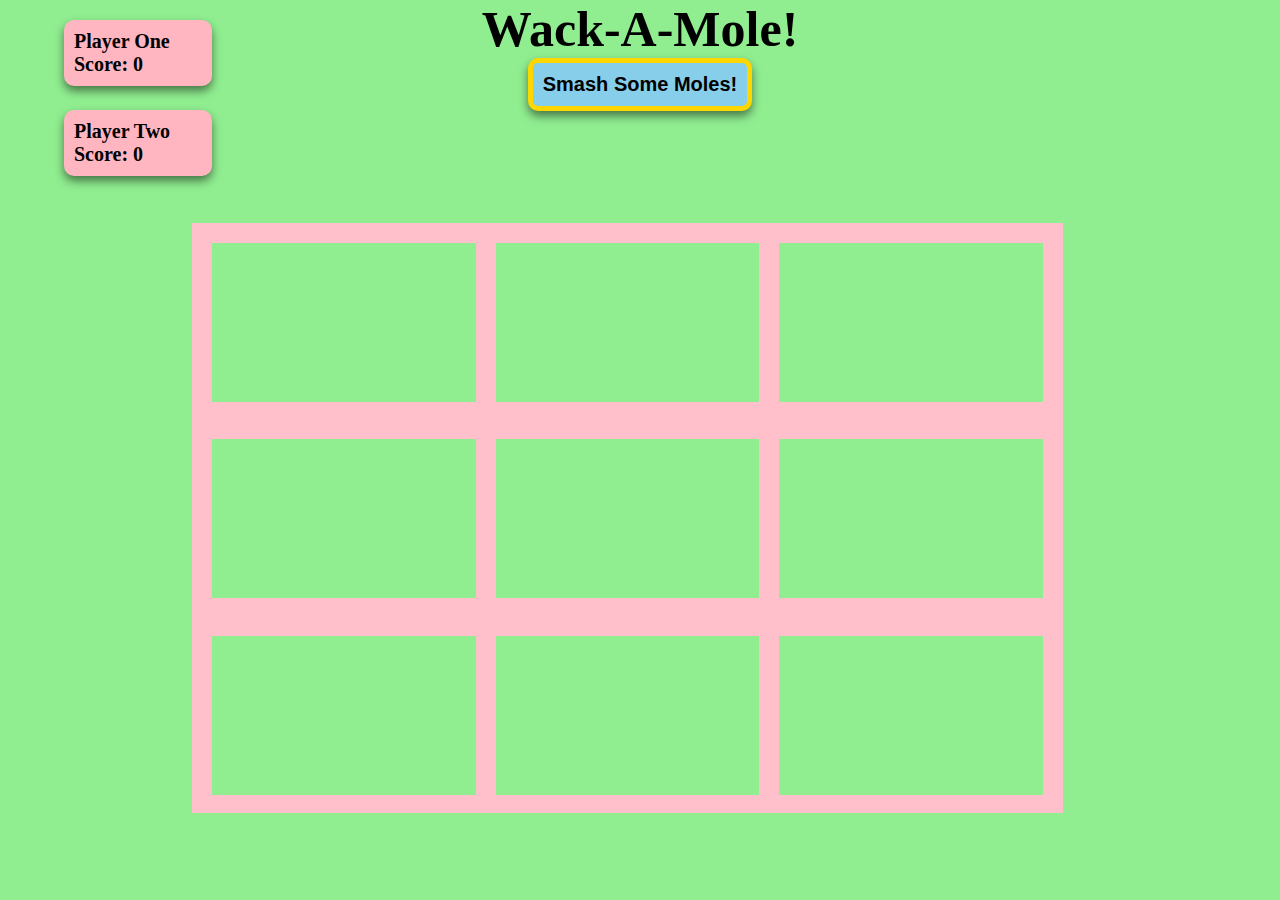
<file: wack-a-mole-new/index.html>
<!DOCTYPE html>

<head>
    <title>Wack-A-Mole</title>
    <link rel="stylesheet" type="text/css" href="css/style.css">
</head>

<body>
    <header>
        <h1>Wack-A-Mole!</h1>
        <div class="button">
            <button>Smash Some Moles!</button>
        </div>
    </header>
    <div>
        <h3 class="player-one-score"> Player One Score: <span>0</span></h3>
        <h3 class="player-two-score"> Player Two Score: <span>0</span></h3>
    </div>

    <div class="game">
        <div class="board">
            <div class="row row1">

                <div class="col col1"></div>
                <div class="col col2"></div>
                <div class="col col3"></div>

            </div>
            <div class="row row2">

                <div class="col col1"></div>
                <div class="col col2"></div>
                <div class="col col3"></div>

            </div>
            <div class="row row3">

                <div class="col col1"></div>
                <div class="col col2"></div>
                <div class="col col3"></div>

            </div>
        </div>
    </div>
</body>




<script src="js/app.js"></script>

</html>
</file>
<file: wack-a-mole-new/css/style.css>
body {
    background-color: lightgreen;
    width: 100%;
    height: 100%;
    margin: 0 auto;
}

h1 {
    text-align: center;
    font-size: 50px;
    margin: 0 auto;
}

header {
    width: 100%;
    height: 100%;
    margin: 0 auto;
}

.game {
    height: 85vh;
    width: 100vw;
    display: flex;
    justify-content: center;
    align-items: center;

}

.board {
    width: 70%;
    height: 70%;
    margin: 0 auto;
}

.row {
    width: 95%;
    height: 33%;
    display: flex;
    border: 10px solid pink;
}

.col {
    height: 90%;
    width: 33%;
    display: flex;
    justify-content: center;
    align-items: center;
    border: 10px solid pink;
}

#mole {
    height: 100px;
    width: 100px;
    background-color: red;
    border-radius: 50%;
}

.button {
    text-align: center;
    width: 100%;
    height: 50px;
    margin: 0 auto;
}

.button button {
    font-weight: bold;
    font-size: 20px;
    color: black;
    padding: 10px;
    background: skyblue;
    border-radius: 10px;
    border: 5px solid gold;
    box-shadow: 0 5px 10px rgba(0, 0, 0, 0.5);
}

.player-one-score {
    display: inline-block;
    position: absolute;
    top: 0%;
    left: 5%;
    width: 10%;
    font-size: 20px;
    background: lightpink;
    padding: 10px;
    border-radius: 10px;
    box-shadow: 0 5px 10px rgba(0, 0, 0, 0.5);
}

.player-two-score {
    display: inline-block;
    position: absolute;
    top: 10%;
    left: 5%;
    width: 10%;
    font-size: 20px;
    background: lightpink;
    padding: 10px;
    border-radius: 10px;
    box-shadow: 0 5px 10px rgba(0, 0, 0, 0.5);
}
</file>
